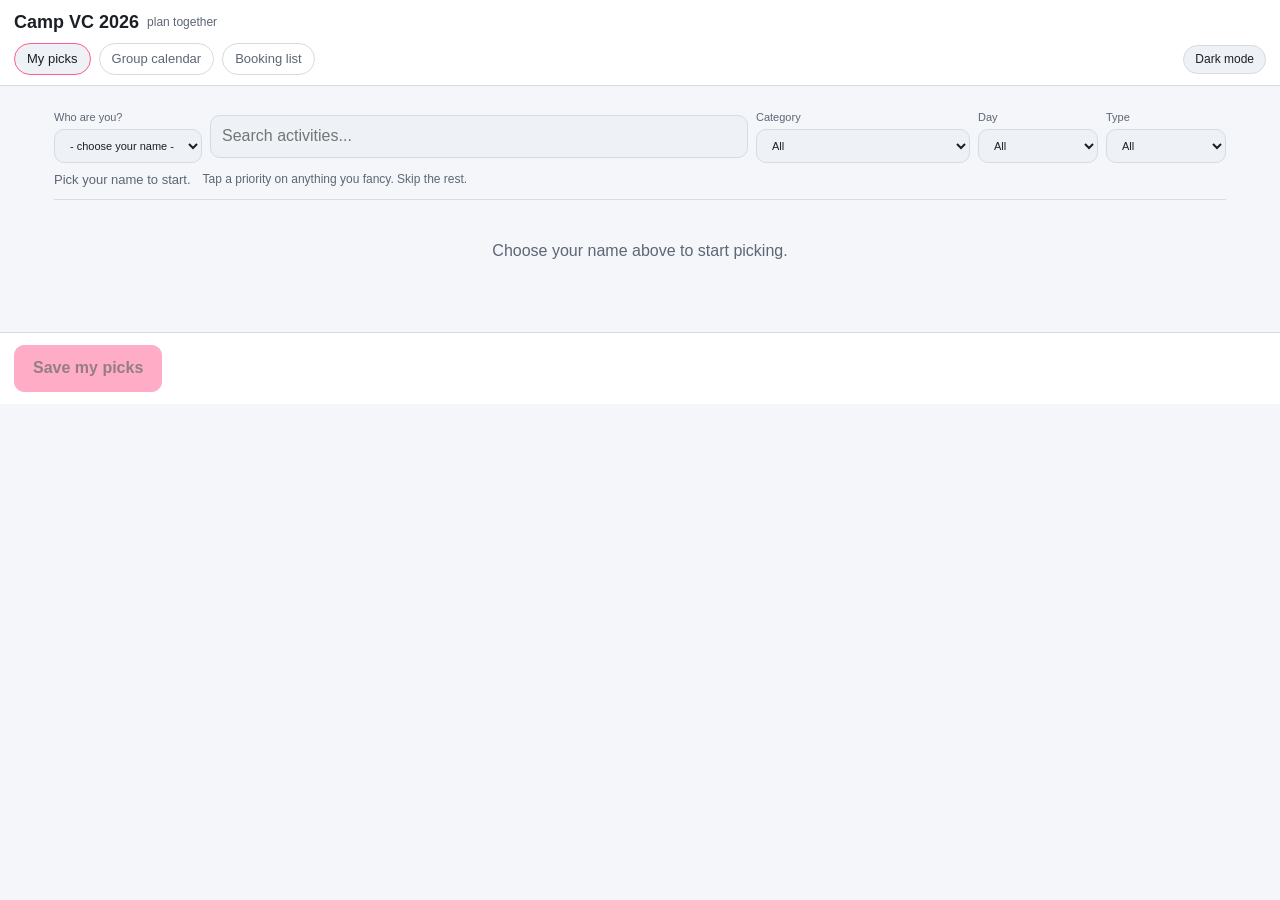
<file: index.html>
<!DOCTYPE html>
<html lang="en">
<head>
  <meta charset="utf-8">
  <meta name="viewport" content="width=device-width, initial-scale=1">
  <title>Camp VC - My Picks</title>
  <link rel="stylesheet" href="style.css?v=20260711093901">
  <script src="theme.js?v=20260711093901"></script>
</head>
<body>
  <div class="topbar">
    <h1>Camp VC 2026 <span class="sub">plan together</span></h1>
    <div class="nav">
      <a href="index.html" class="active">My picks</a>
      <a href="results.html">Group calendar</a>
      <a href="booking.html">Booking list</a>
      <button id="themeToggle" class="themebtn" type="button">Light mode</button>
      <span class="local-flag" id="localFlag" hidden>local mode - not shared yet</span>
    </div>
  </div>

  <div class="wrap">
    <div class="controls">
      <div class="row">
        <label class="fld">Who are you?
          <select id="who"><option value="">- choose your name -</option></select>
        </label>
        <input type="search" id="search" placeholder="Search activities...">
        <label class="fld">Category
          <select id="fCat"><option value="">All</option></select>
        </label>
        <label class="fld">Day
          <select id="fDay"><option value="">All</option></select>
        </label>
        <label class="fld">Type
          <select id="fKind">
            <option value="">All</option>
            <option value="paid">Paid only</option>
            <option value="free">Free only</option>
            <option value="repeating">Repeating</option>
            <option value="oneoff">One-off</option>
            <option value="dropin">Drop-in</option>
          </select>
        </label>
      </div>
      <div class="pickbar">
        <span id="pickCount">Pick your name to start.</span>
        <span class="hint">Tap a priority on anything you fancy. Skip the rest.</span>
        <span id="dirtyFlag" class="dirty" hidden></span>
      </div>
    </div>

    <div id="list"></div>
  </div>

  <div class="savebar">
    <button class="btn-primary" id="saveBtn" disabled>Save my picks</button>
    <span class="status" id="saveStatus"></span>
  </div>

  <script src="config.js?v=20260711093901"></script>
  <script src="data/schedule.js?v=20260711093901"></script>
  <script src="data/migrations.js?v=20260711093901"></script>
  <script src="store.js?v=20260711093901"></script>
  <script src="pick.js?v=20260711093901"></script>
</body>
</html>
</file>
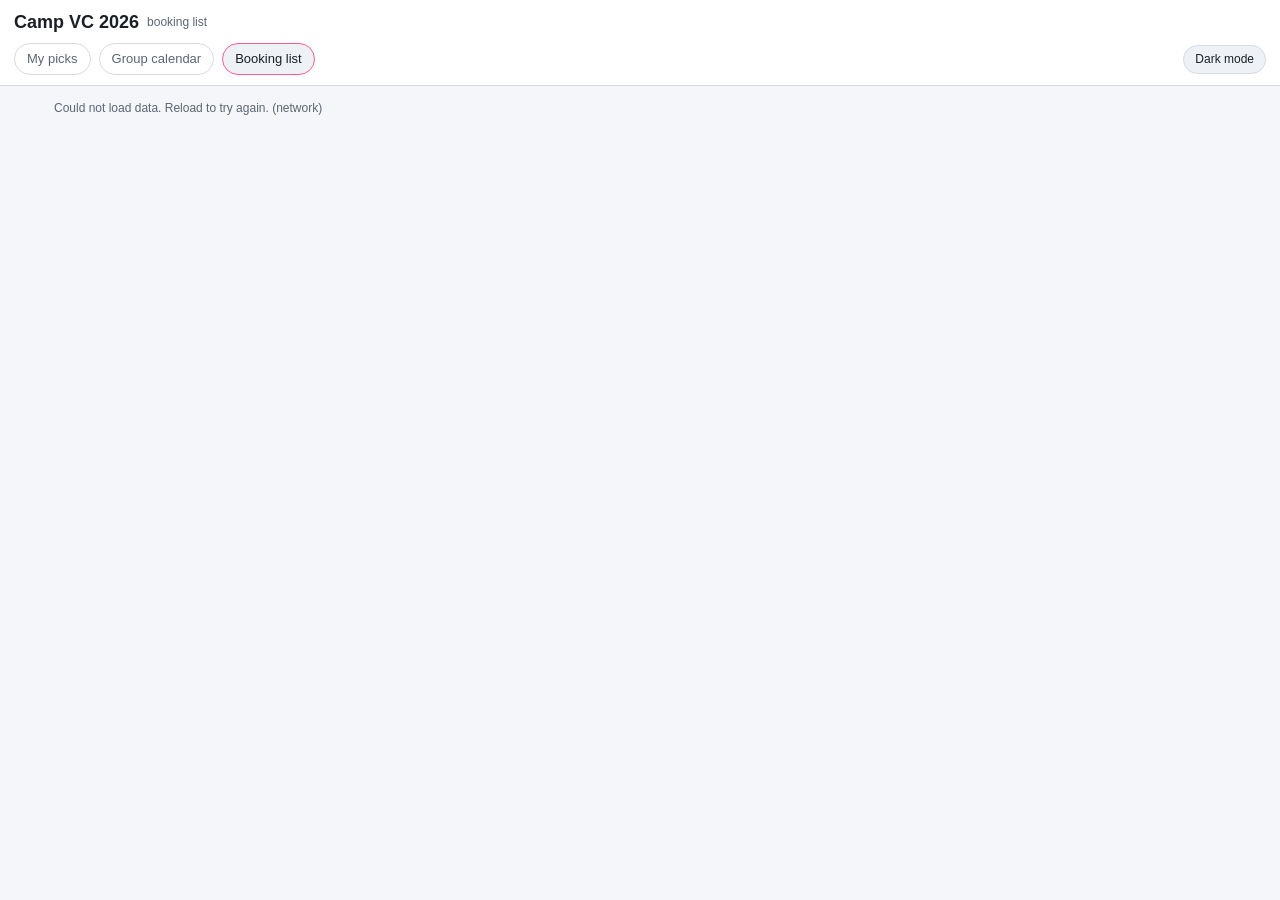
<file: booking.html>
<!DOCTYPE html>
<html lang="en">
<head>
  <meta charset="utf-8">
  <meta name="viewport" content="width=device-width, initial-scale=1">
  <title>Camp VC - Booking List</title>
  <link rel="stylesheet" href="style.css?v=20260711093901">
  <script src="theme.js?v=20260711093901"></script>
</head>
<body>
  <div class="topbar">
    <h1>Camp VC 2026 <span class="sub">booking list</span></h1>
    <div class="nav">
      <a href="index.html">My picks</a>
      <a href="results.html">Group calendar</a>
      <a href="booking.html" class="active">Booking list</a>
      <button id="themeToggle" class="themebtn" type="button">Light mode</button>
      <span class="local-flag" id="localFlag" hidden>local mode - not shared yet</span>
    </div>
  </div>

  <div class="wrap">
    <div id="status" class="hint">Loading...</div>
    <div id="main" hidden>
      <div class="row" style="justify-content:space-between;align-items:center">
        <label class="fld">Show
          <select id="who"><option value="">Everyone</option></select>
        </label>
        <div class="row" style="gap:8px">
          <button id="copyBtn">Copy this list</button>
          <span class="hint">Tick things off as you book them (shared with the group).</span>
        </div>
      </div>
      <div id="content"></div>
    </div>
  </div>

  <script src="config.js?v=20260711093901"></script>
  <script src="data/schedule.js?v=20260711093901"></script>
  <script src="data/migrations.js?v=20260711093901"></script>
  <script src="store.js?v=20260711093901"></script>
  <script src="engine.js?v=20260711093901"></script>
  <script src="booking.js?v=20260711093901"></script>
</body>
</html>
</file>
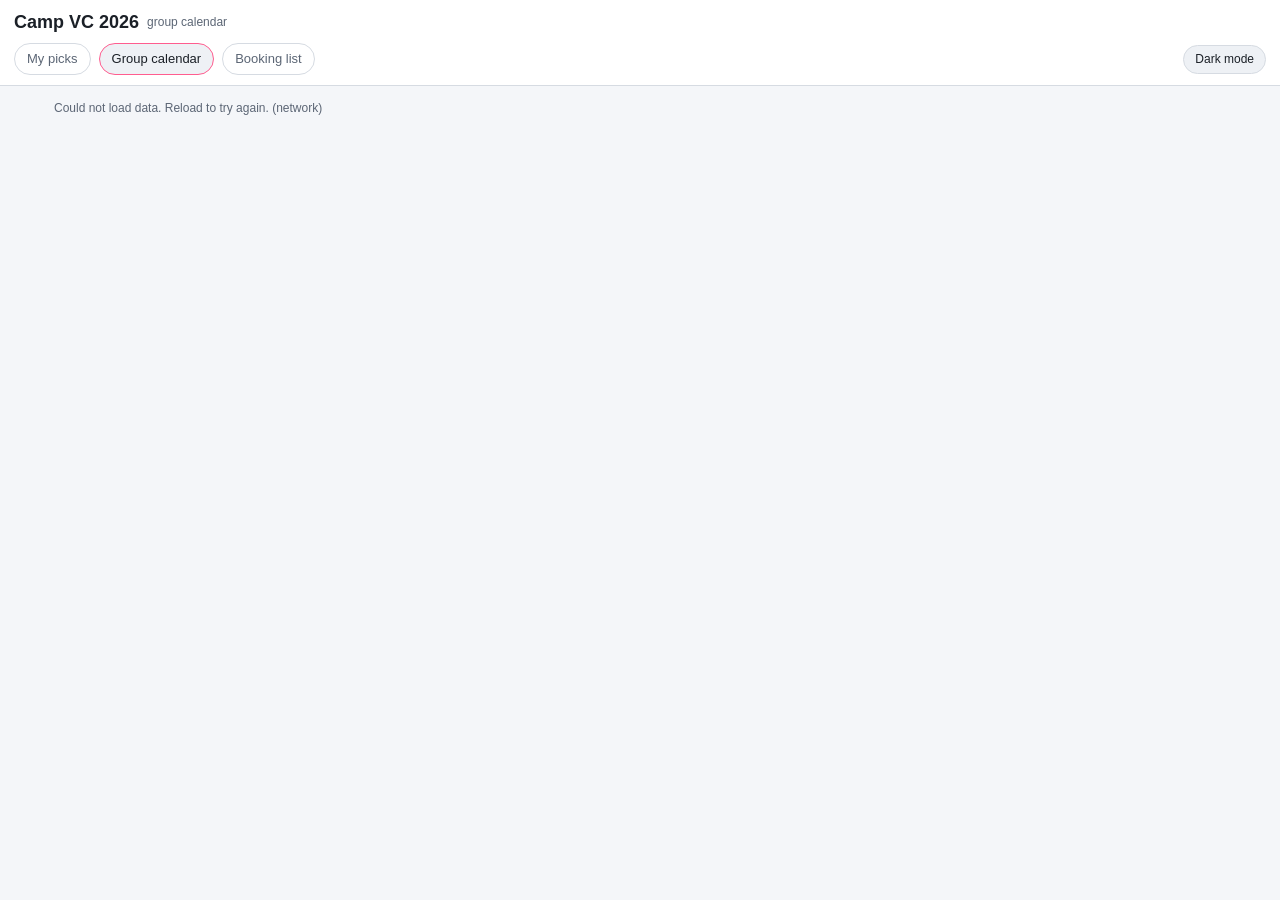
<file: results.html>
<!DOCTYPE html>
<html lang="en">
<head>
  <meta charset="utf-8">
  <meta name="viewport" content="width=device-width, initial-scale=1">
  <title>Camp VC - Group Calendar</title>
  <link rel="stylesheet" href="style.css?v=20260711093901">
  <script src="theme.js?v=20260711093901"></script>
</head>
<body>
  <div class="topbar">
    <h1>Camp VC 2026 <span class="sub">group calendar</span></h1>
    <div class="nav">
      <a href="index.html">My picks</a>
      <a href="results.html" class="active">Group calendar</a>
      <a href="booking.html">Booking list</a>
      <button id="themeToggle" class="themebtn" type="button">Light mode</button>
      <span class="local-flag" id="localFlag" hidden>local mode - not shared yet</span>
    </div>
  </div>

  <div class="wrap">
    <div id="status" class="hint">Loading...</div>

    <div id="main" hidden>
      <div class="calhead" id="calHead">
        <div class="daytabs" id="dayTabs"></div>
        <div class="row" style="justify-content:space-between;align-items:center">
          <div class="legend">
            <span><span class="sw" style="background:var(--must)"></span>Must do</span>
            <span><span class="sw" style="background:var(--want)"></span>Want</span>
            <span><span class="sw" style="background:var(--iffree)"></span>If free</span>
            <span class="legsep">colour = priority &middot; border = type:</span>
            <span><span class="sw" style="background:#9fb0c2;border:2px dashed rgba(16,19,26,.55)"></span>Drop-in (turn up)</span>
            <span><span class="sw" style="background:#9fb0c2;border:2px solid #7a5e12"></span>Book a slot</span>
            <span><span class="sw" style="background:#10131a;color:#ffd479;text-align:center;font-weight:800;font-size:9px;line-height:12px">&pound;</span>= paid</span>
          </div>
          <label class="fld" style="flex-direction:row;gap:6px;align-items:center">
            <input type="checkbox" id="showRef"> Show full schedule column
          </label>
        </div>
      </div>

      <div class="calwrap"><div class="cal" id="cal"></div></div>

      <div id="shared" style="margin-top:22px"></div>

      <h2 style="margin-top:22px;font-size:17px">Everyone's booking lists</h2>
      <p class="hint">Phase 1 (Paid) books first; Phase 2 (Free) opens a week later. Drop-ins aren't booked - just turn up.</p>
      <div class="grid2" id="people"></div>

      <details class="adjust" id="adjust">
        <summary>Adjust the schedule (shared with everyone)</summary>
        <div class="body" id="adjustBody"></div>
      </details>
    </div>
  </div>

  <script src="config.js?v=20260711093901"></script>
  <script src="data/schedule.js?v=20260711093901"></script>
  <script src="data/migrations.js?v=20260711093901"></script>
  <script src="store.js?v=20260711093901"></script>
  <script src="engine.js?v=20260711093901"></script>
  <script src="results.js?v=20260711093901"></script>
</body>
</html>
</file>
<file: style.css>
:root {
  --bg: #0f1216;
  --panel: #171c23;
  --panel-2: #1e252e;
  --line: #2a323d;
  --ink: #e8edf2;
  --ink-dim: #9aa7b4;
  --accent: #ff5d8f;
  --accent-2: #4cc9f0;
  --must: #ff5d5d;
  --want: #ffb24c;
  --iffree: #5fd08a;
  --paid: #d9a441;
  --radius: 12px;
  --shadow: 0 2px 10px rgba(0,0,0,.3);
}
/* Light theme - applied when chosen explicitly, or by system pref when unset. */
:root[data-theme="light"] {
  --bg: #f4f6f9; --panel: #ffffff; --panel-2: #eef1f5; --line: #d6dbe2;
  --ink: #1b2027; --ink-dim: #5c6675; --accent-2: #0e7ab0;
  --shadow: 0 2px 10px rgba(20,30,50,.12);
}
@media (prefers-color-scheme: light) {
  :root:not([data-theme]) {
    --bg: #f4f6f9; --panel: #ffffff; --panel-2: #eef1f5; --line: #d6dbe2;
    --ink: #1b2027; --ink-dim: #5c6675; --accent-2: #0e7ab0;
    --shadow: 0 2px 10px rgba(20,30,50,.12);
  }
}
* { box-sizing: border-box; }
html, body { margin: 0; }
body {
  font-family: -apple-system, BlinkMacSystemFont, "Segoe UI", Roboto, Helvetica, Arial, sans-serif;
  background: var(--bg);
  color: var(--ink);
  line-height: 1.4;
  -webkit-text-size-adjust: 100%;
}
a { color: var(--accent-2); }

/* ---- Header / nav ---- */
.topbar {
  position: sticky; top: 0; z-index: 30;
  background: var(--panel);
  backdrop-filter: blur(6px);
  border-bottom: 1px solid var(--line);
  padding: 10px 14px;
}
.topbar h1 { font-size: 18px; margin: 0; display: flex; align-items: center; gap: 8px; }
.topbar .sub { color: var(--ink-dim); font-size: 12px; font-weight: 400; }
.nav { display: flex; gap: 8px; margin-top: 8px; flex-wrap: wrap; align-items: center; }
.nav a {
  text-decoration: none; color: var(--ink-dim);
  padding: 6px 12px; border-radius: 999px; border: 1px solid var(--line);
  font-size: 13px;
}
.nav a.active { color: var(--ink); background: var(--panel-2); border-color: var(--accent); }
.local-flag {
  margin-left: 8px; font-size: 11px; color: var(--paid);
  border: 1px solid var(--paid); border-radius: 999px; padding: 2px 8px;
}
.themebtn {
  margin-left: auto; font-size: 12px; padding: 5px 11px; border-radius: 999px; cursor: pointer;
}

.wrap { max-width: 1200px; margin: 0 auto; padding: 14px; }

/* ---- Controls ---- */
.controls {
  position: sticky; top: 86px; z-index: 20;
  background: var(--bg); padding: 10px 0; border-bottom: 1px solid var(--line);
}
.row { display: flex; gap: 8px; flex-wrap: wrap; align-items: center; }
select, input[type="search"], input[type="number"], button {
  font: inherit; color: var(--ink); background: var(--panel-2);
  border: 1px solid var(--line); border-radius: 10px; padding: 9px 11px;
}
input[type="search"] { flex: 1 1 180px; min-width: 140px; }
select { min-width: 120px; }
label.fld { display: flex; flex-direction: column; gap: 3px; font-size: 11px; color: var(--ink-dim); }
.pickbar { display: flex; align-items: center; gap: 12px; margin-top: 8px; font-size: 13px; color: var(--ink-dim); }
.pickbar strong { color: var(--ink); }
.dirty { color: var(--paid); font-weight: 600; }
.btn-primary.attn { box-shadow: 0 0 0 2px var(--paid); }

/* ---- Activity list ---- */
.cat { margin-top: 18px; }
.cat > summary {
  cursor: pointer; list-style: none; padding: 10px 12px; border-radius: var(--radius);
  background: var(--panel); border: 1px solid var(--line);
  font-weight: 600; display: flex; align-items: center; gap: 8px;
}
.cat > summary::-webkit-details-marker { display: none; }
.cat > summary .count { color: var(--ink-dim); font-weight: 400; font-size: 12px; margin-left: auto; }
.cat[open] > summary { border-bottom-left-radius: 0; border-bottom-right-radius: 0; }

.act {
  display: flex; align-items: center; gap: 12px; padding: 11px 12px;
  border: 1px solid var(--line); border-top: 0; background: var(--panel-2);
}
.act:last-child { border-bottom-left-radius: var(--radius); border-bottom-right-radius: var(--radius); }
.act .meta { flex: 1 1 auto; min-width: 0; }
.act .nm { font-weight: 600; }
.act .det { font-size: 12px; color: var(--ink-dim); margin-top: 2px; }
.badge {
  display: inline-block; font-size: 10.5px; padding: 1px 7px; border-radius: 999px;
  border: 1px solid var(--line); color: var(--ink-dim); margin-left: 6px; white-space: nowrap;
}
.badge.paid { color: var(--paid); border-color: var(--paid); }
.badge.off { color: var(--accent); border-color: var(--accent); }
.badge.rep { color: var(--accent-2); border-color: var(--accent-2); }
.badge.drop { color: var(--iffree); border-color: var(--iffree); }
.badge.lim { color: var(--must); border-color: var(--must); }
.badge.turnup { color: var(--accent-2); border-color: var(--accent-2); }
.badge.book { color: var(--paid); border-color: var(--paid); }

.infobtn { background: none; border: 0; color: var(--accent-2); cursor: pointer; font-size: 14px; padding: 0 4px; vertical-align: middle; }
.actdetails { border: 1px solid var(--line); border-top: 0; background: var(--bg); padding: 10px 14px; font-size: 13px; color: var(--ink-dim); }
.actdetails p { margin: 6px 0 0; }
.actdetails .bnote { color: var(--ink); font-weight: 600; }

/* ---- Priority segmented control ---- */
.seg { display: flex; gap: 4px; flex: 0 0 auto; }
.seg button {
  padding: 7px 9px; font-size: 12px; min-width: 44px; border-radius: 9px;
  background: var(--panel); color: var(--ink-dim); cursor: pointer;
}
.seg button[aria-pressed="true"][data-v="iffree"] { background: var(--iffree); color: #062; border-color: var(--iffree); }
.seg button[aria-pressed="true"][data-v="want"] { background: var(--want); color: #4a2c00; border-color: var(--want); }
.seg button[aria-pressed="true"][data-v="must"] { background: var(--must); color: #3a0000; border-color: var(--must); }

/* ---- Save bar ---- */
.savebar {
  position: sticky; bottom: 0; z-index: 25; margin-top: 16px;
  background: var(--panel); border-top: 1px solid var(--line);
  padding: 12px 14px; display: flex; align-items: center; gap: 12px;
}
.btn-primary { background: var(--accent); color: #2a0014; border-color: var(--accent); font-weight: 700; cursor: pointer; padding: 11px 18px; }
.btn-primary:disabled { opacity: .5; cursor: default; }
.status { font-size: 13px; }
.status.ok { color: var(--iffree); }
.status.err { color: var(--must); }
.status.busy { color: var(--ink-dim); }

.empty { color: var(--ink-dim); text-align: center; padding: 40px 12px; }
.hint { color: var(--ink-dim); font-size: 12px; }

/* ---- Calendar (results) ---- */
.calhead { position: sticky; top: var(--calhead-top, 0); z-index: 18; background: var(--bg); padding-bottom: 6px; }
.daytabs { display: flex; gap: 6px; margin: 12px 0; flex-wrap: wrap; }
.daytabs button { cursor: pointer; }
.daytabs button.active { background: var(--accent); color: #2a0014; border-color: var(--accent); font-weight: 700; }
.legend { display: flex; gap: 14px; flex-wrap: wrap; font-size: 12px; color: var(--ink-dim); margin: 8px 0 14px; }
.legend .sw { display: inline-block; width: 12px; height: 12px; border-radius: 3px; vertical-align: -1px; margin-right: 5px; box-sizing: border-box; }
.legend .legsep { color: var(--ink-dim); opacity: .8; border-left: 1px solid var(--line); padding-left: 14px; }

.calwrap { overflow-x: auto; border: 1px solid var(--line); border-radius: var(--radius); }
.cal { position: relative; display: grid; }
.cal .colhead {
  position: sticky; top: var(--colhead-top, 0); z-index: 5; background: var(--panel);
  border-bottom: 1px solid var(--line); padding: 8px 6px; font-weight: 600; font-size: 13px;
  text-align: center; border-left: 1px solid var(--line);
}
.cal .colhead.time { border-left: 0; }
.cal .timecol, .cal .col { position: relative; border-left: 1px solid var(--line); }
.cal .timecol { border-left: 0; }
.cal .hourline { position: absolute; left: 0; right: 0; border-top: 1px dashed var(--line); }
.cal .hourlbl { position: absolute; left: 4px; font-size: 11px; color: var(--ink-dim); }
.cal .closed {
  position: absolute; left: 0; right: 0; z-index: 1;
  background: repeating-linear-gradient(45deg, rgba(120,130,140,.16), rgba(120,130,140,.16) 8px, rgba(120,130,140,.06) 8px, rgba(120,130,140,.06) 16px);
}
.cal .closed span {
  position: sticky; top: 0; display: block; font-size: 10px; color: var(--ink-dim); padding: 3px 5px;
}
.block {
  position: absolute; left: 3px; right: 3px; border-radius: 8px; padding: 4px 6px; z-index: 2;
  font-size: 11px; overflow: hidden; border: 2px solid transparent; box-shadow: var(--shadow);
  color: #10131a;
}
.block .bt { font-weight: 700; line-height: 1.15; }
.block .bm { font-size: 10px; opacity: .85; }
.block.must { background: var(--must); }
.block.want { background: var(--want); }
.block.iffree { background: var(--iffree); }
.block.none { background: #8aa0b5; }
/* Paid = a distinct "£" chip (border colour clashed with the 'want' fill). */
.block.paid::before {
  content: "£"; position: absolute; top: 2px; left: 4px; font-size: 10px; font-weight: 800;
  line-height: 1.4; padding: 0 4px; border-radius: 4px; background: #10131a; color: #ffd479;
}
.block.paid .bt { padding-left: 16px; }
/* Drop-in / appointment keep the priority fill; type is shown by the border +
   tag, so priority is never hidden. Dashed = provisional earmark you turn up to;
   solid amber = an appointment you have to book. */
.block.dropin { border: 2px dashed rgba(16,19,26,.5); }
.block.dropin .bm { opacity: .95; }
.block.appt { border: 2px solid #7a5e12; }
.block .droptag.book { background: rgba(0,0,0,.32); color: #ffe9b0; }
.block .droptag { display: inline-block; font-size: 9px; font-weight: 700; text-transform: uppercase;
  letter-spacing: .03em; background: rgba(0,0,0,.22); color: #eafff9; border-radius: 4px; padding: 0 4px; margin-left: 4px; }
.block.split::after { content: "↗"; position: absolute; top: 2px; right: 4px; font-size: 10px; }
.block.pinned { box-shadow: var(--shadow), inset 0 0 0 2px rgba(16,19,26,.55); }
.block .lockmark { float: right; font-size: 10px; margin-left: 4px; opacity: .85; }
/* Booked = a confirmed external reservation: white, priority colour no longer
   matters. Overrides the priority/drop-in fills above. */
.block.booked { background: #ffffff; color: #10131a; border-color: #cfd6df; }
.block.booked .bm { color: #46505e; opacity: 1; }
.block.booked.paid::before { background: #10131a; color: #ffd479; }
.block.conflict { outline: 2px solid var(--must); outline-offset: -2px; }
.block .clashwarn { color: var(--must); font-weight: 700; }
/* Waitlisted = on the waiting list: white base like booked but amber-striped +
   dashed border, so it reads as "held, not yet confirmed". */
.block.waitlisted { background:
    repeating-linear-gradient(45deg, #ffffff, #ffffff 7px, #fff3d6 7px, #fff3d6 14px);
  color: #10131a; border: 2px dashed #b3860f; }
.block .wlwarn { color: #8a6a1f; font-weight: 700; }

/* Block action sheet (tap a block) - a small centered card, mobile-friendly. */
.sheet-overlay { position: fixed; inset: 0; z-index: 50; background: rgba(0,0,0,.45);
  display: flex; align-items: center; justify-content: center; padding: 20px; }
.sheet { background: var(--panel); border: 1px solid var(--line); border-radius: var(--radius);
  padding: 16px; width: 100%; max-width: 340px; display: flex; flex-direction: column; gap: 8px;
  box-shadow: 0 12px 40px rgba(0,0,0,.5);
  max-height: calc(100vh - 32px); max-height: calc(100dvh - 32px); overflow-y: auto;
  -webkit-overflow-scrolling: touch; }
/* Keep the "what am I acting on" header visible while the actions scroll. */
.sheet-head { margin: -16px -16px 4px; padding: 14px 16px 8px; font-size: 15px;
  position: sticky; top: -16px; background: var(--panel); z-index: 1; border-bottom: 1px solid var(--line); }
.sheet button { padding: 11px 12px; text-align: left; font-size: 14px; flex: 0 0 auto; }
.sheet .sheet-book { border-color: var(--iffree); color: var(--iffree); }
.sheet .sheet-booked { border-color: var(--iffree); background: var(--panel-2); }
.sheet .sheet-cnb { border-color: var(--paid); color: var(--paid); }
.sheet .sheet-waitl { border-color: #b3860f; color: #b3860f; }
.sheet .sheet-remove { border-color: var(--must); color: var(--must); }
.sheet .sheet-alt { border-color: var(--accent-2); color: var(--accent-2); }
.sheet .sheet-alt-h { font-size: 12px; color: var(--ink-dim); margin: 6px 0 2px; text-transform: uppercase; letter-spacing: .03em; }
.sheet .sheet-clash { font-size: 13px; color: var(--ink-dim); padding: 9px 12px; border: 1px dashed var(--line); border-radius: 10px; opacity: .75; }
.sheet .sheet-time { display: flex; gap: 8px; }
.sheet .sheet-time select, .sheet .sheet-time input { flex: 1; padding: 9px 10px; }
.sheet .sheet-info { border-color: var(--line); color: var(--ink-dim); }
.sheet .sheet-details { background: var(--bg); border: 1px solid var(--line); border-radius: 8px; padding: 8px 10px; font-size: 13px; color: var(--ink-dim); }
.sheet .sheet-details p { margin: 6px 0 0; color: var(--ink); }
.sheet .sheet-details .bnote { color: var(--ink); font-weight: 600; }
.sheet .linkbtn { background: none; border: 0; color: var(--ink-dim); text-align: center; }
.bk .linkbtn { background: none; border: 0; color: var(--accent-2); cursor: pointer; padding: 2px 4px; font-size: 12px; float: right; }

/* Transient save toast - so a save (or its failure) is never silent. */
.toast { position: fixed; left: 50%; bottom: 22px; transform: translateX(-50%) translateY(20px);
  background: var(--panel); color: var(--ink); border: 1px solid var(--line); border-radius: 999px;
  padding: 9px 16px; font-size: 13px; box-shadow: var(--shadow); opacity: 0; pointer-events: none;
  transition: opacity .2s, transform .2s; z-index: 60; }
.toast.show { opacity: 1; transform: translateX(-50%) translateY(0); }
.toast.ok { border-color: var(--iffree); }
.toast.err { border-color: var(--must); color: var(--must); }

/* ---- Booking lists / group view ---- */
.grid2 { display: grid; grid-template-columns: repeat(auto-fit, minmax(280px, 1fr)); gap: 14px; margin-top: 16px; }
.card { background: var(--panel); border: 1px solid var(--line); border-radius: var(--radius); padding: 14px; }
.card h3 { margin: 0 0 8px; font-size: 15px; }
details.card { align-self: start; }
details.card > summary { cursor: pointer; list-style: none; font-size: 15px; }
details.card > summary::-webkit-details-marker { display: none; }
details.card > summary::before { content: "\25B8"; margin-right: 7px; color: var(--ink-dim); }
details.card[open] > summary::before { content: "\25BE"; }
details.card[open] > summary { margin-bottom: 10px; }
.phase { margin-top: 10px; }
.phase h4 { margin: 0 0 6px; font-size: 12px; color: var(--ink-dim); text-transform: uppercase; letter-spacing: .04em; }
.bk { padding: 7px 0; border-bottom: 1px solid var(--line); font-size: 13px; }
.bk:last-child { border-bottom: 0; }
.bk .when { color: var(--ink-dim); font-size: 12px; }
.bk .with { color: var(--accent-2); font-size: 12px; }
.bk .bkp { color: var(--ink-dim); font-size: 11px; }
.bk.drop { opacity: .85; }
.flag { color: var(--must); font-size: 12px; }
.pri-dot { display: inline-block; width: 8px; height: 8px; border-radius: 50%; margin-right: 6px; vertical-align: 1px; }
.pri-dot.must { background: var(--must); } .pri-dot.want { background: var(--want); } .pri-dot.iffree { background: var(--iffree); }

/* ---- Booking list ---- */
.bkitem { display: flex; gap: 10px; align-items: flex-start; padding: 9px 0; border-bottom: 1px solid var(--line); cursor: pointer; }
.bkitem:last-child { border-bottom: 0; }
.bkitem input[type="checkbox"] { width: 18px; height: 18px; margin-top: 2px; flex: 0 0 auto; }
.bkbody { font-size: 13px; }
.bkbody.booked { text-decoration: line-through; opacity: .5; }
.bnote { color: var(--accent); font-size: 11px; margin-top: 2px; }

/* ---- Adjust panel ---- */
.adjust { margin-top: 18px; }
.adjust > summary { cursor: pointer; font-weight: 600; padding: 10px 12px; background: var(--panel); border: 1px solid var(--line); border-radius: var(--radius); }
.adjust .body { border: 1px solid var(--line); border-top: 0; border-radius: 0 0 var(--radius) var(--radius); padding: 14px; background: var(--panel-2); }
.adjust .knobrow { display: flex; gap: 8px; align-items: center; flex-wrap: wrap; padding: 8px 0; border-bottom: 1px solid var(--line); }

/* ---- "Do these together?" shared-time locking ---- */
.share { background: var(--panel); border: 1px solid var(--line); border-radius: var(--radius); padding: 12px 14px; margin-bottom: 10px; }
.share.locked { border-color: var(--iffree); }
.share-head { font-size: 14px; margin-bottom: 4px; }
.share-status { font-size: 12px; color: var(--ink-dim); margin-bottom: 8px; }
.lock { color: var(--iffree); font-weight: 600; }
.warn { color: var(--paid); font-weight: 600; }
.share-ctl { display: flex; gap: 10px; flex-direction: column; }
.share-people { display: flex; gap: 6px 14px; flex-wrap: wrap; }
.share-people .who { display: inline-flex; align-items: center; gap: 4px; font-size: 13px; color: var(--ink); white-space: nowrap; }
.share-pick { display: flex; gap: 8px; align-items: center; flex-wrap: wrap; }
.share-pick select { min-width: 150px; padding: 7px 9px; }
.share-pick button { padding: 7px 12px; }
.share-pick .linkbtn { background: none; border: 0; color: var(--accent-2); cursor: pointer; padding: 7px 4px; }

/* ---- Full schedule reference ---- */
.refcol .ref-item { padding: 6px 4px; border-bottom: 1px solid var(--line); font-size: 12px; }
.refcol .ref-item .t { color: var(--ink-dim); }

@media (max-width: 700px) {
  .controls { top: 96px; }
  .act { flex-wrap: wrap; }
  .seg { width: 100%; justify-content: space-between; }
  .seg button { flex: 1; }
}
</file>
